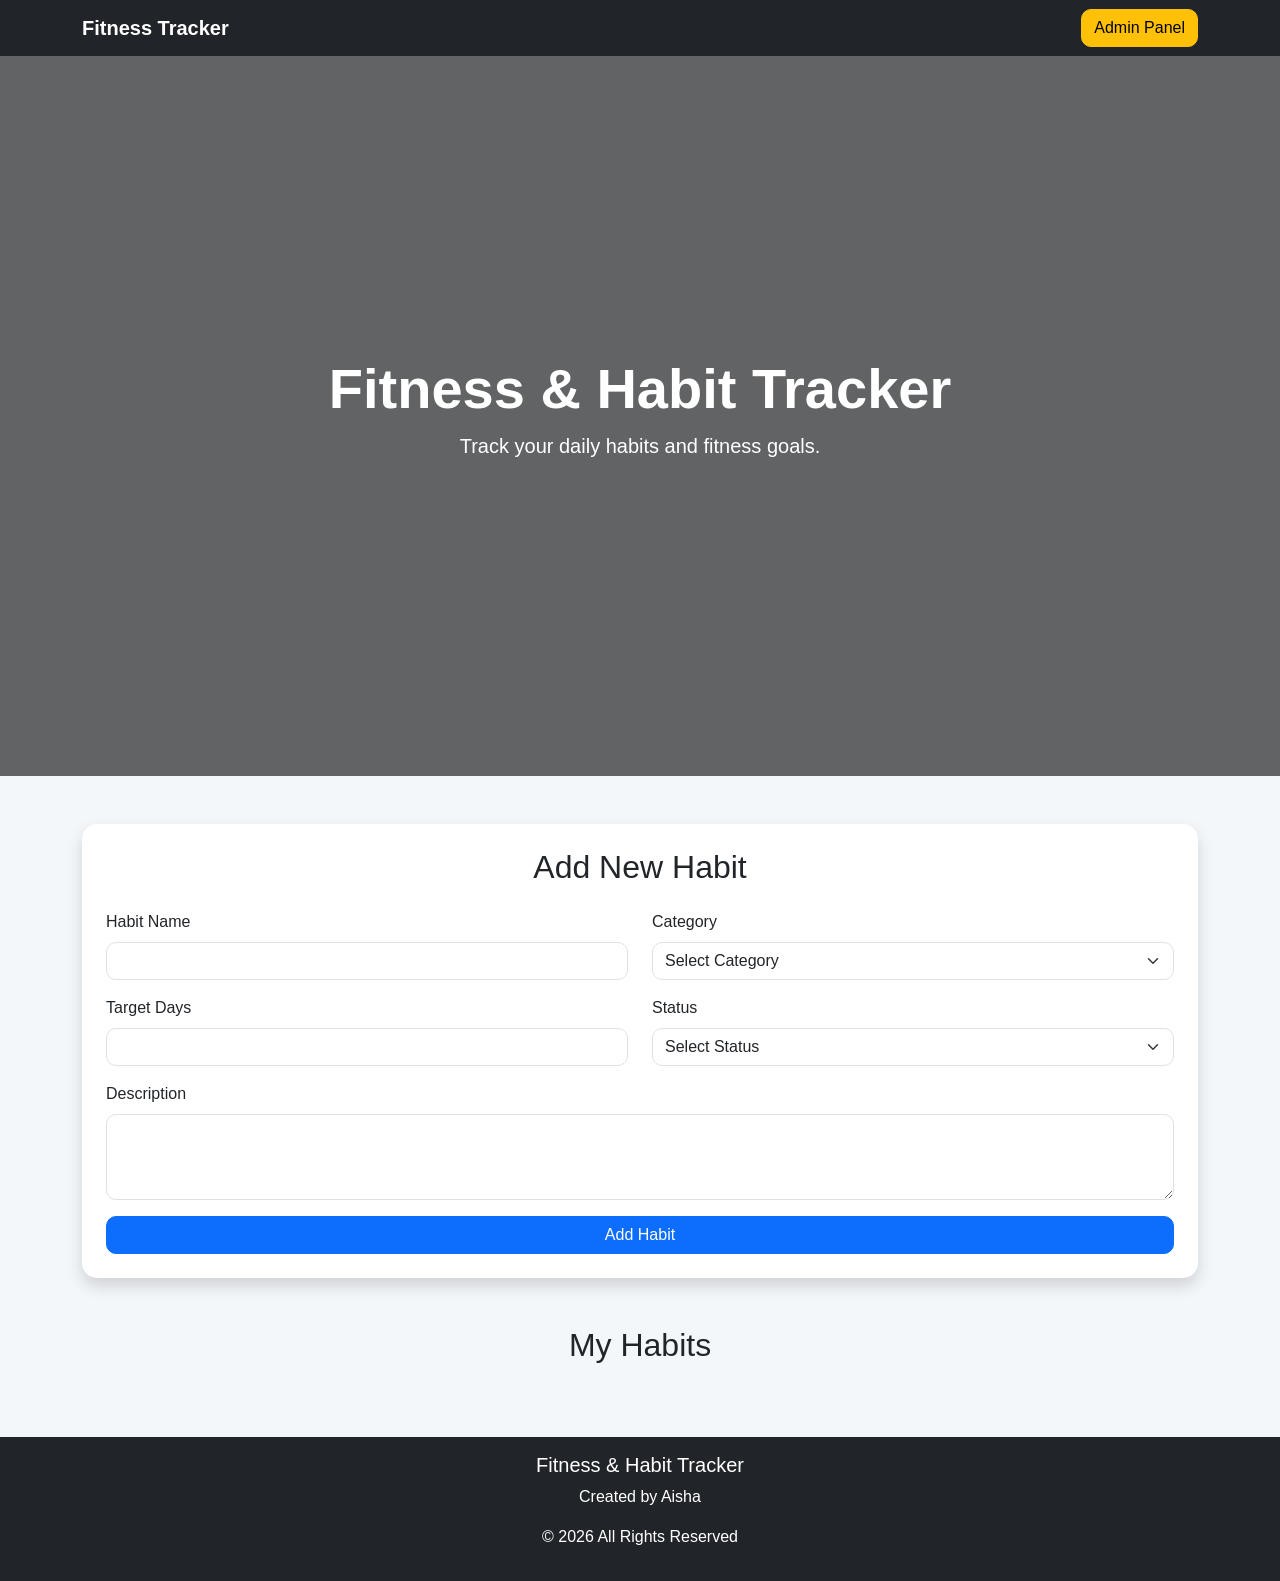
<file: index.html>
<!DOCTYPE html>
<html lang="en">
<head>
    <meta charset="UTF-8">
    <meta name="viewport" content="width=device-width, initial-scale=1.0">
    <title>Fitness & Habit Tracker</title>

    <!-- Bootstrap -->
    <link href="https://cdn.jsdelivr.net/npm/bootstrap@5.3.3/dist/css/bootstrap.min.css" rel="stylesheet">

    <!-- Custom CSS -->
    <link rel="stylesheet" href="style.css">
    <link rel="stylesheet"
href="https://cdn.jsdelivr.net/npm/bootstrap-icons@1.11.3/font/bootstrap-icons.min.css">
</head>
<body>

    <!-- Navbar -->
    <nav class="navbar navbar-expand-lg navbar-dark bg-dark">
        <div class="container">

            <a class="navbar-brand fw-bold" href="#">
                Fitness Tracker
            </a>

            <div class="ms-auto">
                <a href="admin.html" class="btn btn-warning">
                    Admin Panel
                </a>
            </div>

        </div>
    </nav>

    <!-- Hero Section -->
    <section class="hero-section text-center text-white d-flex align-items-center">

        <div class="container">

            <h1 class="display-4 fw-bold">
                Fitness & Habit Tracker
            </h1>

            <p class="lead">
                Track your daily habits and fitness goals.
            </p>

        </div>

    </section>

    <!-- Habit Form -->
    <section class="container my-5">

        <div class="card shadow p-4">

            <h2 class="text-center mb-4">
                Add New Habit
            </h2>

            <form id="habitForm">

                <div class="row">

                    <div class="col-md-6 mb-3">
                        <label class="form-label">Habit Name</label>
                        <input
                            type="text"
                            id="habitName"
                            class="form-control"
                        >
                    </div>

                    <div class="col-md-6 mb-3">
                        <label class="form-label">Category</label>

                        <select
                            id="habitCategory"
                            class="form-select"
                        >
                            <option value="">Select Category</option>
                            <option value="Fitness">Fitness</option>
                            <option value="Study">Study</option>
                            <option value="Health">Health</option>
                        </select>
                    </div>

                    <div class="col-md-6 mb-3">
                        <label class="form-label">Target Days</label>

                        <input
                            type="number"
                            id="targetDays"
                            class="form-control"
                        >
                    </div>

                    <div class="col-md-6 mb-3">
                        <label class="form-label">Status</label>

                        <select
                            id="habitStatus"
                            class="form-select"
                        >
                            <option value="">Select Status</option>
                            <option value="Active">Active</option>
                            <option value="Completed">Completed</option>
                        </select>
                    </div>

                    <div class="col-12 mb-3">
                        <label class="form-label">Description</label>

                        <textarea
                            id="habitDescription"
                            class="form-control"
                            rows="3"
                        ></textarea>
                    </div>

                </div>

                <button
                    type="submit"
                    class="btn btn-primary w-100"
                >
                    Add Habit
                </button>

            </form>

        </div>

    </section>

    <!-- Habit Cards -->
    <section class="container mb-5">

        <h2 class="text-center mb-4">
            My Habits
        </h2>

        <div
            class="row"
            id="habitList"
        >

        </div>

    </section>

    <script src="app.js"></script>
<footer class="bg-dark text-white text-center p-3 mt-5">

    <h5>Fitness & Habit Tracker</h5>

    <p>
        Created by Aisha
    </p>

    <p>
        © 2026 All Rights Reserved
    </p>

</footer>
</body>
</html>
</file>
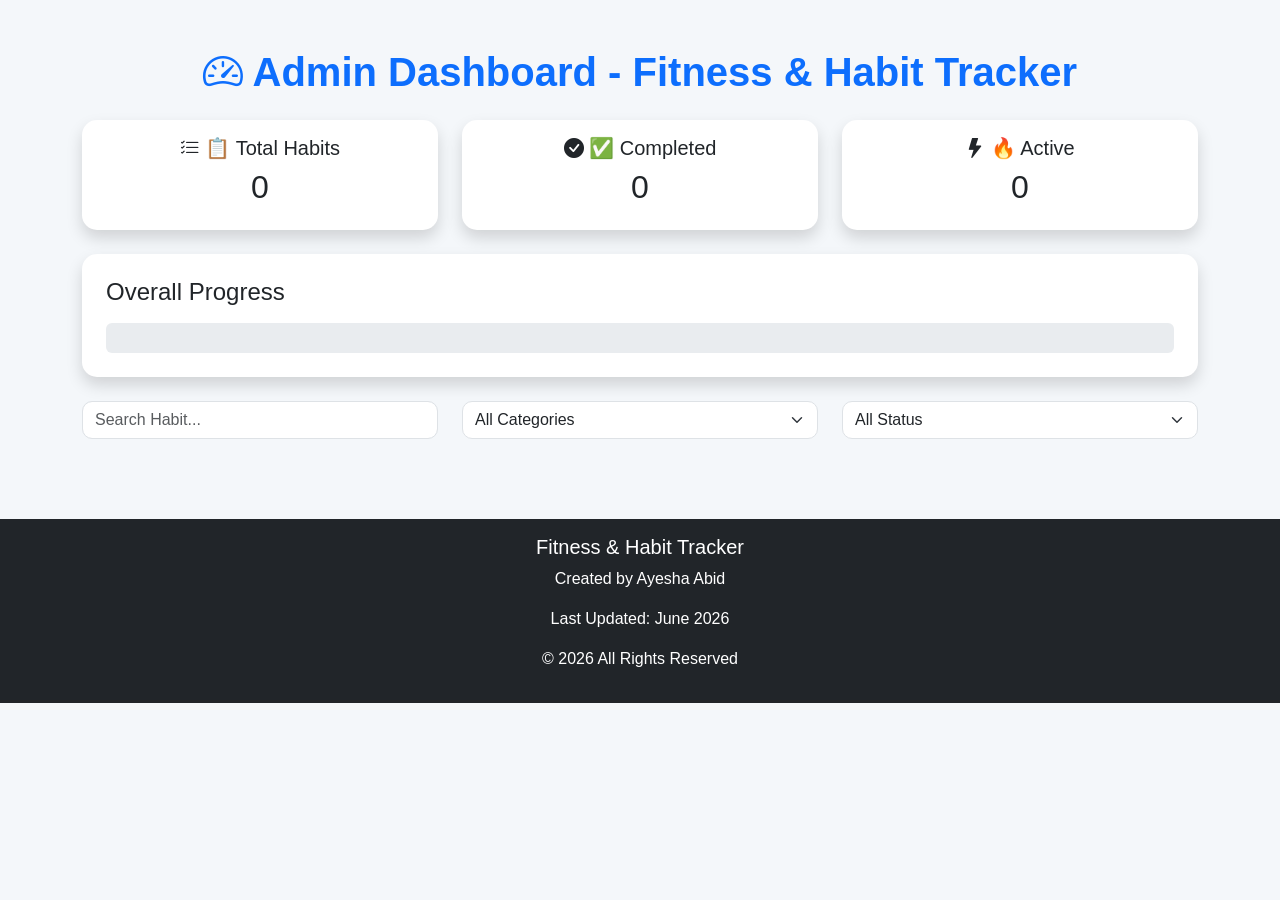
<file: admin.html>
<!DOCTYPE html>
<html lang="en">
<head>
    <meta charset="UTF-8">
    <meta name="viewport" content="width=device-width, initial-scale=1.0">
    <title>Admin Panel</title>

    <link href="https://cdn.jsdelivr.net/npm/bootstrap@5.3.3/dist/css/bootstrap.min.css" rel="stylesheet">

    <link rel="stylesheet" href="style.css">
    <link rel="stylesheet"
href="https://cdn.jsdelivr.net/npm/bootstrap-icons@1.11.3/font/bootstrap-icons.min.css">
</head>

<body>

<div class="container mt-5">

   <h1 class="text-center text-primary mb-4">

    <i class="bi bi-speedometer2"></i>

    Admin Dashboard - Fitness & Habit Tracker

</h1>

    <!-- Statistics Cards -->

    <div class="row mb-4">

        <div class="col-md-4">
            <div class="card shadow text-center p-3">
                <h5>
    <i class="bi bi-list-check"></i>
   📋 Total Habits
</h5>
                <h2 id="totalHabits">0</h2>
            </div>
        </div>

        <div class="col-md-4">
            <div class="card shadow text-center p-3">
               <h5>
    <i class="bi bi-check-circle-fill"></i>
   ✅ Completed
</h5>
                <h2 id="completedHabits">0</h2>
            </div>
        </div>

        <div class="col-md-4">
            <div class="card shadow text-center p-3">
               <h5>
    <i class="bi bi-lightning-fill"></i>
   🔥 Active
</h5>
                <h2 id="activeHabits">0</h2>
            </div>
        </div>

    </div>
    <div class="card shadow p-4 mb-4">

    <h4 class="mb-3">
        Overall Progress
    </h4>

    <div class="progress">

        <div
            id="progressBar"
            class="progress-bar"
            role="progressbar"
            style="width: 0%;"
        >
            0%
        </div>

    </div>

</div>

    <!-- Search & Filters -->

    <div class="row mb-4">

        <div class="col-md-4 mb-2">
            <input
                type="text"
                id="searchInput"
                class="form-control"
                placeholder="Search Habit..."
            >
        </div>

        <div class="col-md-4 mb-2">
            <select id="categoryFilter" class="form-select">
                <option value="">All Categories</option>
                <option value="Fitness">Fitness</option>
                <option value="Study">Study</option>
                <option value="Health">Health</option>
            </select>
        </div>

        <div class="col-md-4 mb-2">
            <select id="statusFilter" class="form-select">
                <option value="">All Status</option>
                <option value="Active">Active</option>
                <option value="Completed">Completed</option>
            </select>
        </div>

    </div>

    <!-- Habit Cards -->

    <div class="row" id="adminHabitList">

    </div>

</div>

<script src="admin.js"></script>
<footer class="bg-dark text-white text-center p-3 mt-5">

    <h5>Fitness & Habit Tracker</h5>

    <p>
        Created by Ayesha Abid
    </p>

    <p>
        Last Updated: June 2026
    </p>

    <p>
        © 2026 All Rights Reserved
    </p>

</footer>
</file>
<file: style.css>
body{
    background-color: #f4f7fa;
    font-family: Arial, sans-serif;
}

/* HERO SECTION */

.hero-section{
    height: 80vh;
    background: linear-gradient(
        rgba(0,0,0,0.6),
        rgba(0,0,0,0.6)
    ),
    url('https://images.unsplash.com/photo-1517836357463-d25dfeac3438');

    background-size: cover;
    background-position: center;
}

/* GENERAL CARD */

.card{
    border: none;
    border-radius: 15px;
}

/* USER HABIT CARD */

.habit-card{
    transition: 0.3s;
}

.habit-card:hover{
    transform: translateY(-5px);
}

/* ADMIN CARD */

.admin-card{
    transition: 0.3s;
    border-radius: 15px;
}

.admin-card:hover{
    transform: translateY(-5px);
}

/* BUTTONS */

.btn{
    border-radius: 10px;
}

/* ADMIN TITLE */

h1{
    font-weight: bold;
}

/* SEARCH & FILTERS */

.form-control,
.form-select{
    border-radius: 10px;
}

/* CARD TEXT */

.card-body h4{
    font-weight: bold;
    margin-bottom: 15px;
}
footer{
    margin-top:50px;
}

.progress{
    height:30px;
}

.progress-bar{
    font-size:16px;
    font-weight:bold;
}

.card{
    transition:0.3s;
}

.card:hover{
    transform:translateY(-5px);
}
.btn{
    transition:0.3s;
}

.btn:hover{
    transform:scale(1.05);
}
</file>
